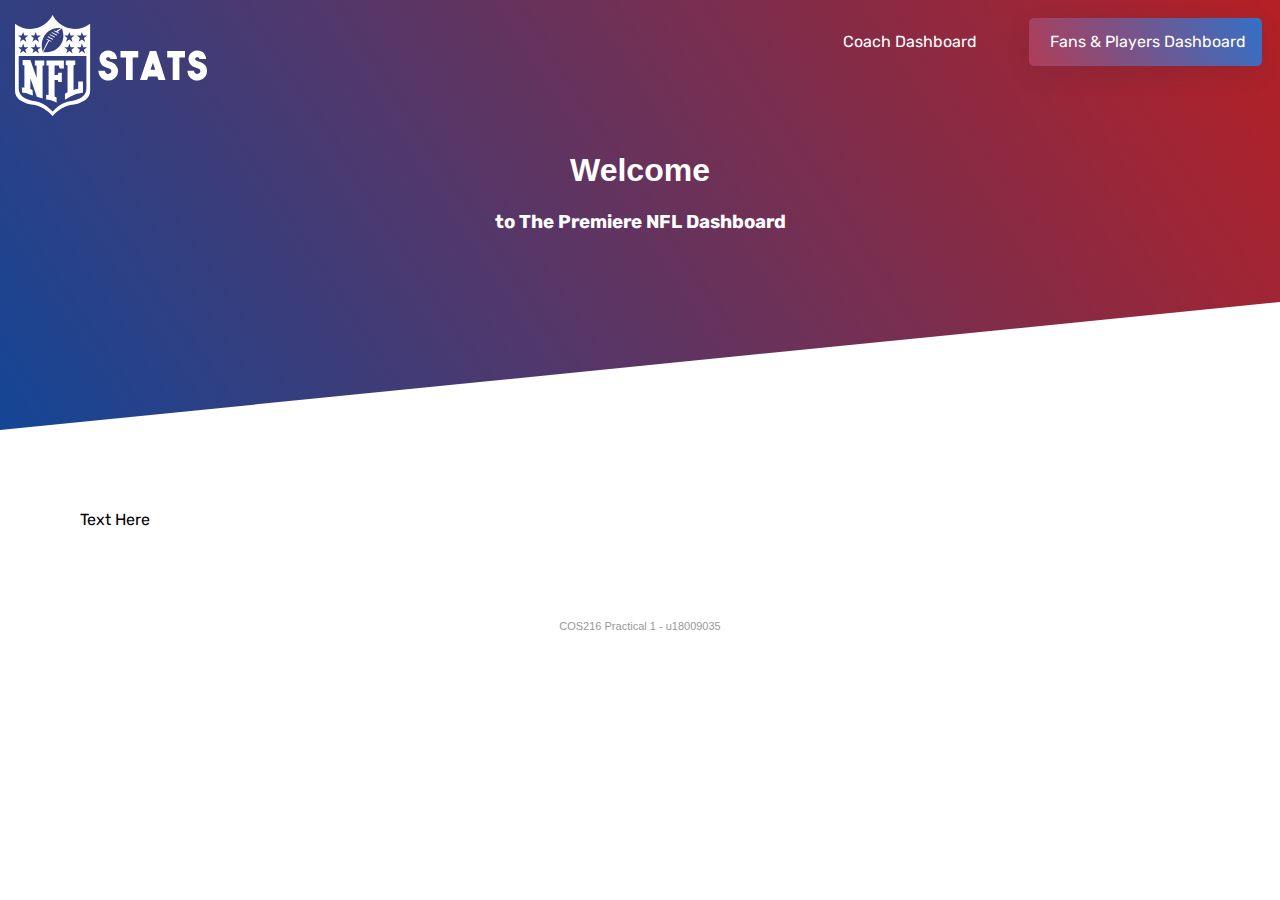
<file: Site/index.html>
<!DOCTYPE html>
<html lang="en">
   <head>
      <meta charset="UTF-8">
      <title>Fans | NFLStats - The Premiere Stats Site</title>
      <meta name="author" content="Giovanni Joubert">
      <meta name="description" content="The Premiere Movie Database">
      <link rel="stylesheet" href="css/main.css" type="text/css">
      <link rel="icon" href="img/favico.png" type="image/png">
      <link rel="stylesheet" href="https://use.fontawesome.com/releases/v5.7.1/css/all.css" integrity="sha384-fnmOCqbTlWIlj8LyTjo7mOUStjsKC4pOpQbqyi7RrhN7udi9RwhKkMHpvLbHG9Sr" crossorigin="anonymous">
       <meta content="width=device-width, initial-scale=1" name="viewport" />
   </head>
   <body>
      <header>
        
         <nav>
            
            <ul class="topNav">
                 <img alt="NFLStats Logo" class="topLogo" src="img/mainlogo.svg">
               <li><a class="activeNav" href="index.html"><i class="fa fa-user-friends"></i>Fans  &amp; Players Dashboard</a></li>
               <li><a href="coach.html"><i class="fa fa-running"></i>Coach Dashboard</a></li>
            </ul>
         </nav>
         <svg class="custom-header-shape" xmlns="http://www.w3.org/2000/svg" viewBox="0 0 100 100" preserveAspectRatio="none">
            <polygon fill="white" points="0,100 100,0 100,100"/>
         </svg>
         <div class="welcome-msg">
            <h1>Welcome</h1>
            <h3>to The Premiere NFL Dashboard</h3>
         </div>
      </header>
       
     <div id="content-container">
       Text Here
    </div>
       
       
      <footer>
         <p>COS216 Practical 1 - u18009035</p>
      </footer>
   </body>
</html>
</file>
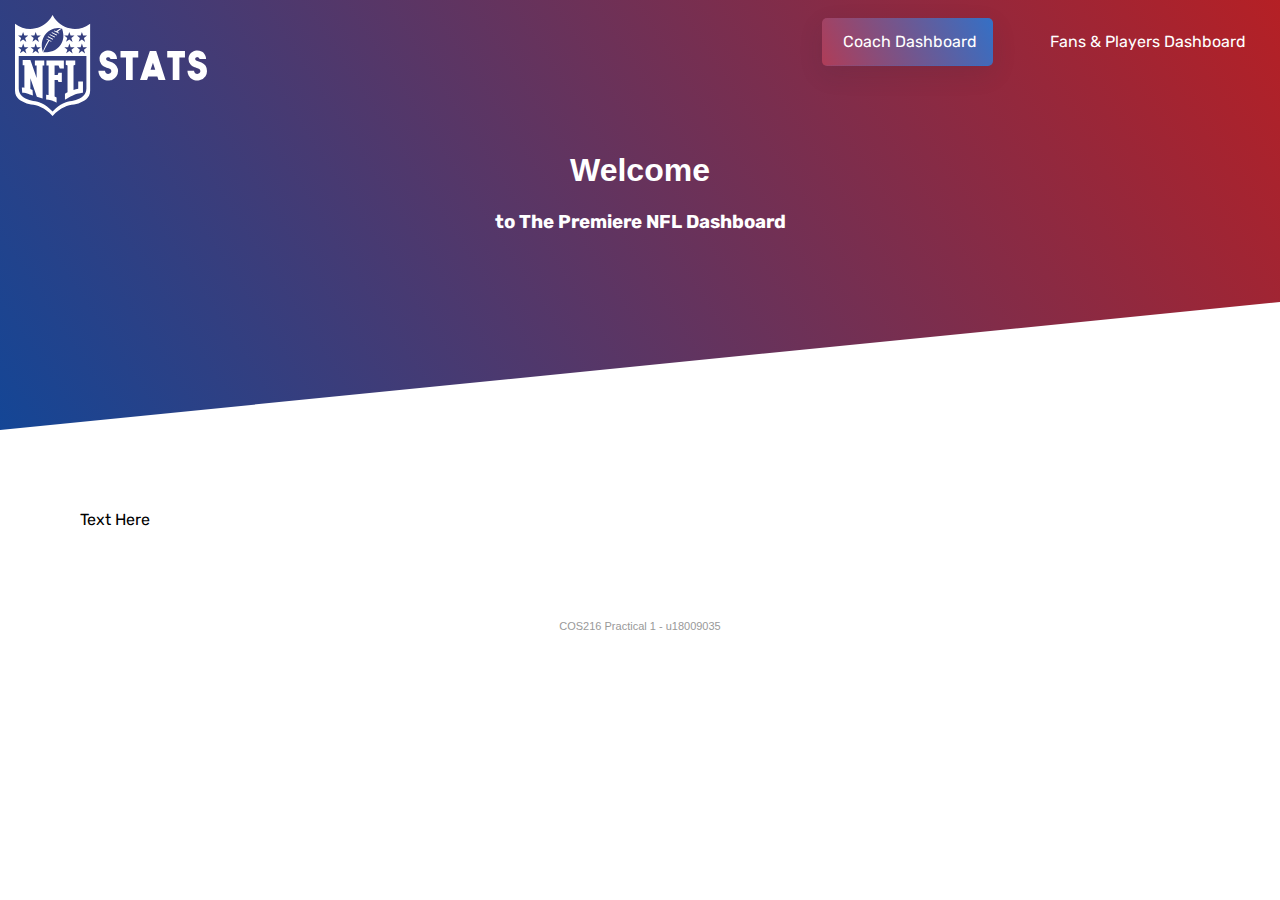
<file: Site/coach.html>
<!DOCTYPE html>
<html lang="en">
   <head>
      <meta charset="UTF-8">
      <title>Coach | NFLStats - The Premiere Stats Site</title>
      <meta name="author" content="Giovanni Joubert">
      <meta name="description" content="The Premiere Movie Database">
      <link rel="stylesheet" href="css/main.css" type="text/css">
      <link rel="icon" href="img/favico.png" type="image/png">
      <link rel="stylesheet" href="https://use.fontawesome.com/releases/v5.7.1/css/all.css" integrity="sha384-fnmOCqbTlWIlj8LyTjo7mOUStjsKC4pOpQbqyi7RrhN7udi9RwhKkMHpvLbHG9Sr" crossorigin="anonymous">
       <meta content="width=device-width, initial-scale=1" name="viewport" />
   </head>
   <body>
      <header>
        
         <nav>
            
            <ul class="topNav">
                 <img alt="NFLStats Logo" class="topLogo" src="img/mainlogo.svg">
               <li><a href="index.html"><i class="fa fa-user-friends"></i>Fans  &amp; Players Dashboard</a></li>
               <li><a class="activeNav"  href="coach.html"><i class="fa fa-running"></i>Coach Dashboard</a></li>
            </ul>
         </nav>
         <svg class="custom-header-shape" xmlns="http://www.w3.org/2000/svg" viewBox="0 0 100 100" preserveAspectRatio="none">
            <polygon fill="white" points="0,100 100,0 100,100"/>
         </svg>
         <div class="welcome-msg">
            <h1>Welcome</h1>
            <h3>to The Premiere NFL Dashboard</h3>
         </div>
      </header>
       
     <div id="content-container">
       Text Here
    </div>
       
       
      <footer>
         <p>COS216 Practical 1 - u18009035</p>
      </footer>
   </body>
</html>
</file>
<file: Site/css/main.css>
@import url('https://fonts.googleapis.com/css?family=Rubik');
html {
	height: 100%;
}

::selection {
	background: #638ED3;
}

header {
	background-image: linear-gradient(57deg, #144696 0%, #B52025 100%);
	height: 430px;
	position: relative;
}

.custom-header-shape {
	position: absolute;
	bottom: 0;
	width: 100%;
	height: 10vw;
}

body {
	margin: 0;
	background: #fff;
	background-repeat: no-repeat;
	font-family: 'Rubik', sans-serif;
}

.image_construction{
    width: 50%;
}
.home_construction{
      text-align: center;
    }


h1 {
    font-family: 'Rubik-bold', sans-serif;
}
.topLogo {
	width: 15%;
    margin: 15px;
    position: relative;
    float: left;
}


/* NAVIGATION BAR*/

ul.topNav {
	list-style-type: none;
	margin: 0;
	padding: 0;
	overflow: hidden;
    min-height: 100px;
}

ul.topNav li {
	float: right;
	margin: 15px;
}

ul.topNav li a {
	display: block;
	color: white;
	text-align: center;
	margin: 3px;
	padding: 14px 16px;
	text-decoration: none;
	border-bottom: 1px solid transparent;
	transition: border-color ease-in-out 500ms;
}

ul.topNav li a:hover:not(.activeNav) {
	color: #5A9AE5;
	border-color: #5A9AE5;
}

ul.topNav li a.activeNav {
	background: linear-gradient(65deg, #CE303C -25%, #3470C6 100%);
	border-radius: 5px;
	box-shadow: 0 8px 24px rgba(32, 43, 54, 0.12);
}

.fa, .far, .fas{
    margin-right:5px;
}

/*RESPONSIVE*/

@media only screen and (max-width: 600px) {
	ul.topNav li {
		float: none;
	}
	.topLogo {
		width: 50%;
		float: none;
	}
	header {
		height: 500px;
	}
	.welcome-msg {
        margin-top: 20px!important;

	}
    .homepage-hits{
    margin: 130px 50px 5px 50px!important;
}
    
    .image_404{
    width: 100%;
}
    

}


/* NAVIGATION BAR*/


.welcome-msg {
	color: #ffffff;
	text-align: center;
	transition: transform ease-in-out 800ms;

}

.welcome-msg:hover {
	-webkit-transform: scale(1.1) rotate(-5.5deg);
}


.hero-posters{
    margin: 15px 50px 50px 50px;
    overflow-x: scroll;
  overflow-y: hidden;
  white-space: nowrap;
    padding: 30px;
}

.hero-posters::-webkit-scrollbar { 
    display: none; 
}

.hero-posters img{
    max-width: 180px;
    margin: 1px;
    	transition: transform ease-in-out 400ms;
    border-radius: 5px;
}

.hero-posters img:hover{
    -webkit-transform: scale(1.15);
}

.homepage-hits{
    color: #999;
    margin: 15px 50px 5px 80px;
    font-weight: 100;
    
    
      background: -webkit-linear-gradient(57deg, #00C6A7 0%, #1E4D92 100%);
  -webkit-background-clip: text;
  -webkit-text-fill-color: transparent;
}

footer{
    font-family: 'Rubik-light', sans-serif;
    
  bottom: 0px;
  width: 100%;
  height: 50px;
    text-align: center;
    color: #999;
    font-size: 11px;
}

 

#content-container{
    padding: 80px;
}
</file>
